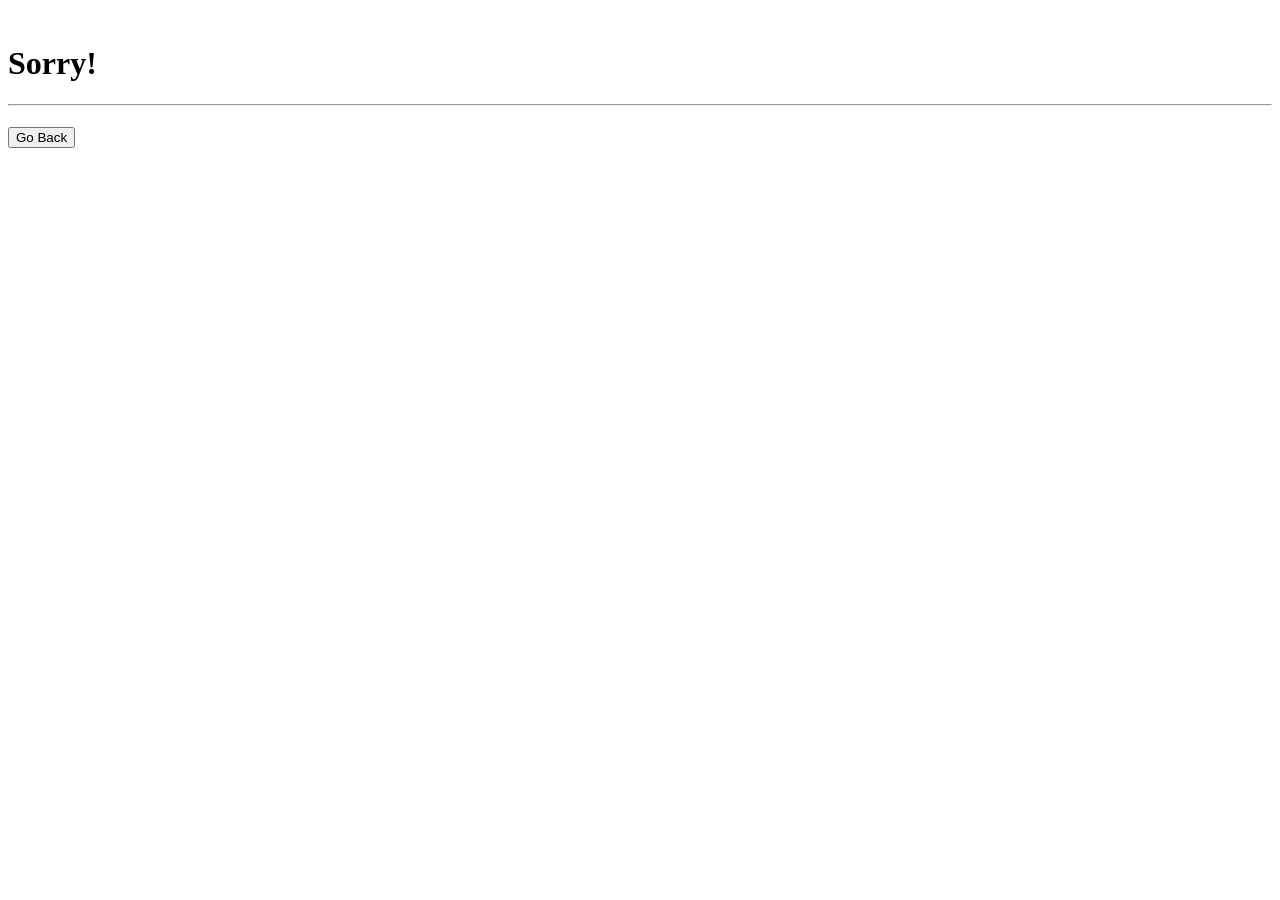
<file: src/main/resources/templates/exception/general.html>
<!DOCTYPE html>
<html lang="en" xmlns:th="http://www.thymeleaf.org"
      xmlns:layout="http://www.ultraq.net.nz/thymeleaf/layout"
      layout:decorate="~{layouts/master-layout}">
<head>
    <title>Library - General Exception</title>
</head>
<body>
    <div layout:fragment="content" style="padding-top:1em;" class="container">
        <h1>Sorry!</h1>
        <hr/>
        <main>
            <div th:if="${errorMap.errorMessage}">
                <h4 th:text="${errorMap.errorMessage}" style="color:red;"></h4>
            </div>
            <button onclick="history.back()">Go Back</button>
        </main>
        </div>
    </body>
</html>
</file>
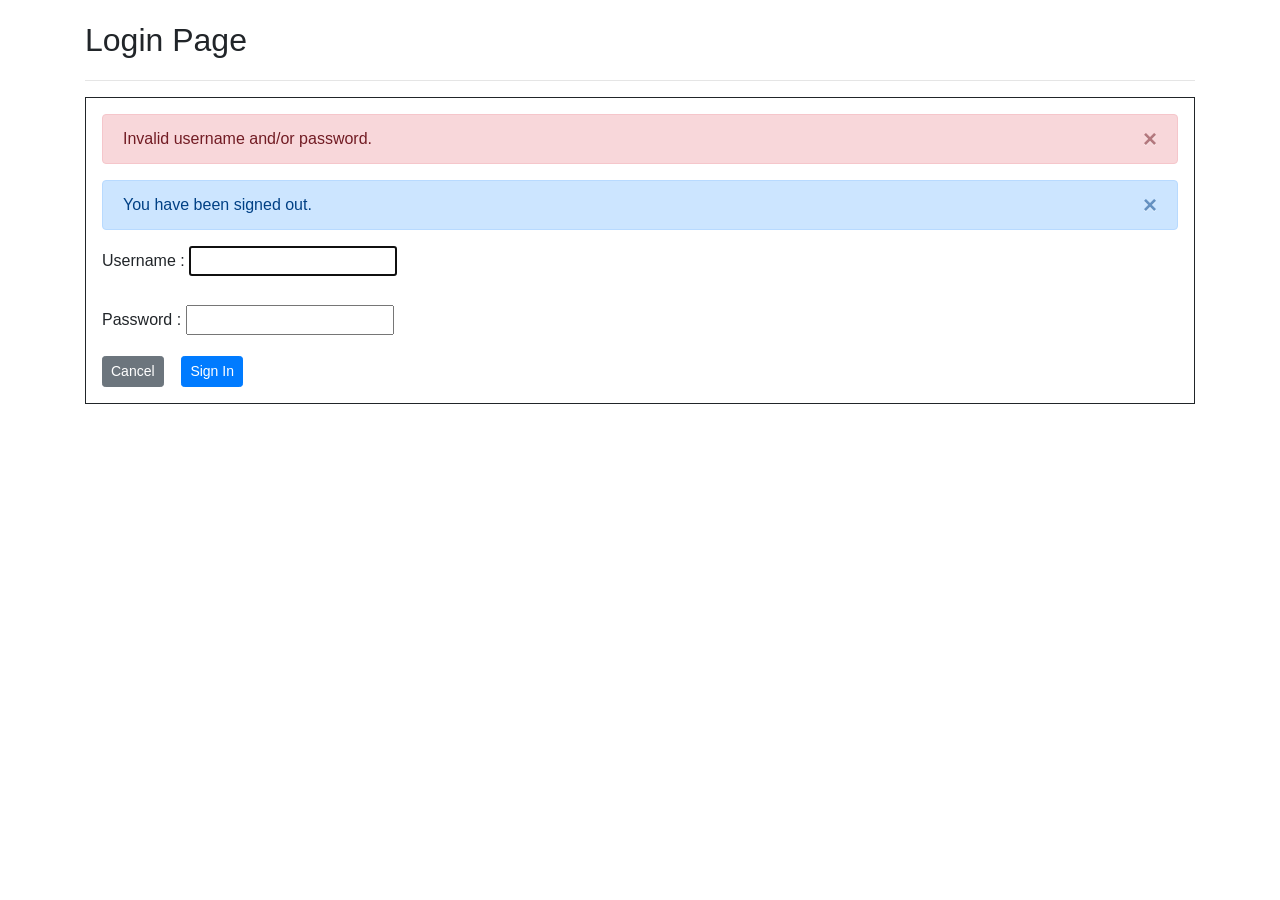
<file: src/main/resources/templates/public/login.html>
<!DOCTYPE html>
<html lang="en" xmlns:th="http://www.thymeleaf.org"
      xmlns:layout="http://www.ultraq.net.nz/thymeleaf/layout"
      layout:decorate="~{layouts/master-layout}">
<head>
    <title>Library - Services</title>
    <link rel="stylesheet" href="https://cdn.jsdelivr.net/npm/bootstrap@4.0.0/dist/css/bootstrap.min.css" integrity="sha384-Gn5384xqQ1aoWXA+058RXPxPg6fy4IWvTNh0E263XmFcJlSAwiGgFAW/dAiS6JXm" crossorigin="anonymous">
</head>
<body class="body">
<div layout:fragment="content" style="padding-top:1em;" class="container">
    <main>
        <span style="font-size: 2em;" class="primary-color">Login Page</span>
        <hr/>
        <div style="border: 1px solid;padding: 1em;">
            <section>
                <form name="formLogin" th:action="@{/library/public/login}" method="post">
                    <div th:if="${param.error}" class="alert alert-dismissible alert-danger">
                        <button type="button" class="close" data-dismiss="alert">&times;</button>
                        Invalid username and/or password.
                    </div>
                    <div th:if="${param.logout}" class="alert alert-dismissible alert-primary">
                        <button type="button" class="close" data-dismiss="alert">&times;</button>
                        You have been signed out.
                    </div>
                    <div >
                        <label for="username">Username :</label>
                        <input id="username" name="username" type="text" autofocus="autofocus"/>
                    </div>
                    <br>
                    <div >
                        <label for="password">Password :</label>
                        <input id="password" name="password" type="password"/>
                    </div>
                    <div style="margin-top: 1em;">
                        <a href="/library/public/home" class="btn btn-secondary btn-sm">Cancel</a>&nbsp;&nbsp;&nbsp;
                        <button id="btnSubmit" type="submit" class="btn btn-primary btn-sm">Sign In</button>
                    </div>
                </form>
            </section>
        </div>
    </main>
</div>
</body>
</html>
</file>
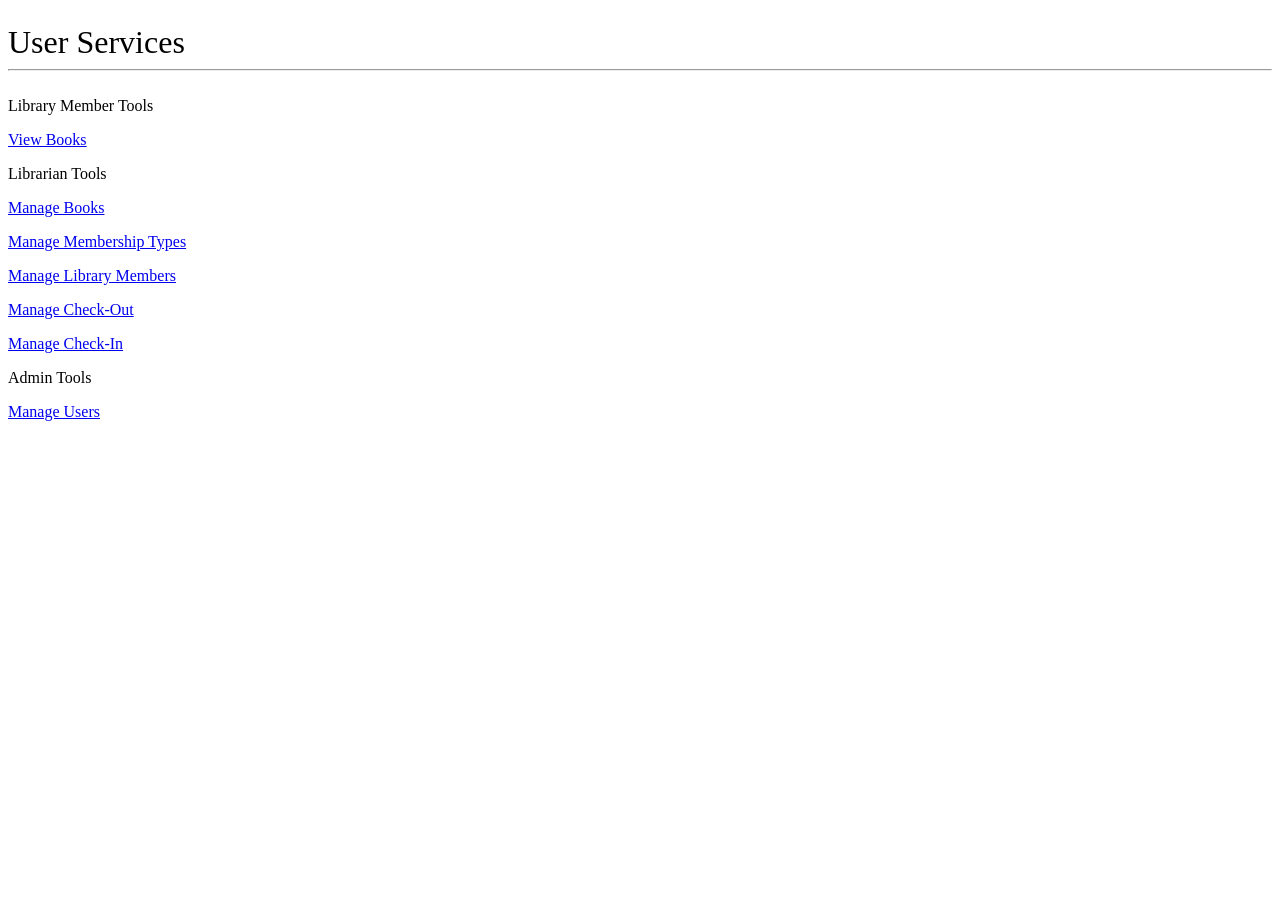
<file: src/main/resources/templates/secured/service.html>
<!DOCTYPE html>
<html lang="en" xmlns:th="http://www.thymeleaf.org"
      xmlns:layout="http://www.ultraq.net.nz/thymeleaf/layout"
      xmlns:sec="http://www.thymeleaf.org/thymeleaf-extras-springsecurity5"
      layout:decorate="~{layouts/master-layout}">
<head>
    <title>Library - Services</title>
</head>
<body>
<div layout:fragment="content" style="padding-top:1em;" class="container">
    <span style="font-size: 2em;" class="primary-color">User Services</span>
    <hr/>
    <div style="font-size: 1em">
<!--        <p>Select the service you want from the option(s) presented below.</p>-->
        <br/>
        <div class="row">
            <div sec:authorize="hasRole('ROLE_MEMBER')" class="col-md-4">
                <div style="font-size: 1em;">
                    <div class="card bg-dark mb-3" style="max-width: 20rem;">
                        <div class="card-header">Library Member Tools</div>
                        <div class="card-body">
                            <p class="card-text">
                                <a href="/library/secured/book/list">
                                    View Books
                                </a>
                            </p>
                        </div>
                    </div>
                </div>
            </div>

            <div sec:authorize="hasRole('ROLE_LIBRARIAN')" class="col-md-4">
                <div style="font-size: 1em;">
                    <div class="card bg-dark mb-3" style="max-width: 20rem;">
                        <div class="card-header">Librarian Tools</div>
                        <div class="card-body">
                            <p class="card-text">
                                <a href="/library/secured/book/list">
                                    Manage Books
                                </a>
                            </p>
                            <p class="card-text">
                                <a href="/library/secured/membertype/list">
                                    Manage Membership Types
                                </a>
                            </p>
                            <p class="card-text">
                                <a href="/library/secured/member/list">
                                    Manage Library Members
                                </a>
                            </p>
                            <p class="card-text">
                                <a href="/library/secured/checkout/list">
                                    Manage Check-Out
                                </a>
                            </p>
                            <p class="card-text">
                                <a href="/library/secured/checkin/list">
                                    Manage Check-In
                                </a>
                            </p>
                        </div>
                    </div>
                </div>
            </div>

            <div sec:authorize="hasRole('ROLE_ADMIN')" class="col-md-4">
                <div style="font-size: 1em;">
                    <div class="card bg-dark mb-3" style="max-width: 20rem;">
                        <div class="card-header">Admin Tools</div>
                        <div class="card-body">
                            <p class="card-text">
                                <a href="/library/secured/admin/usrmgmt/list">
                                    Manage Users
                                </a>
                            </p>
                        </div>
                        </a>
                    </div>
                </div>
            </div>
        </div>

    </div>
</div>

<th:block layout:fragment="footer"></th:block>

</body>
</html>
</file>
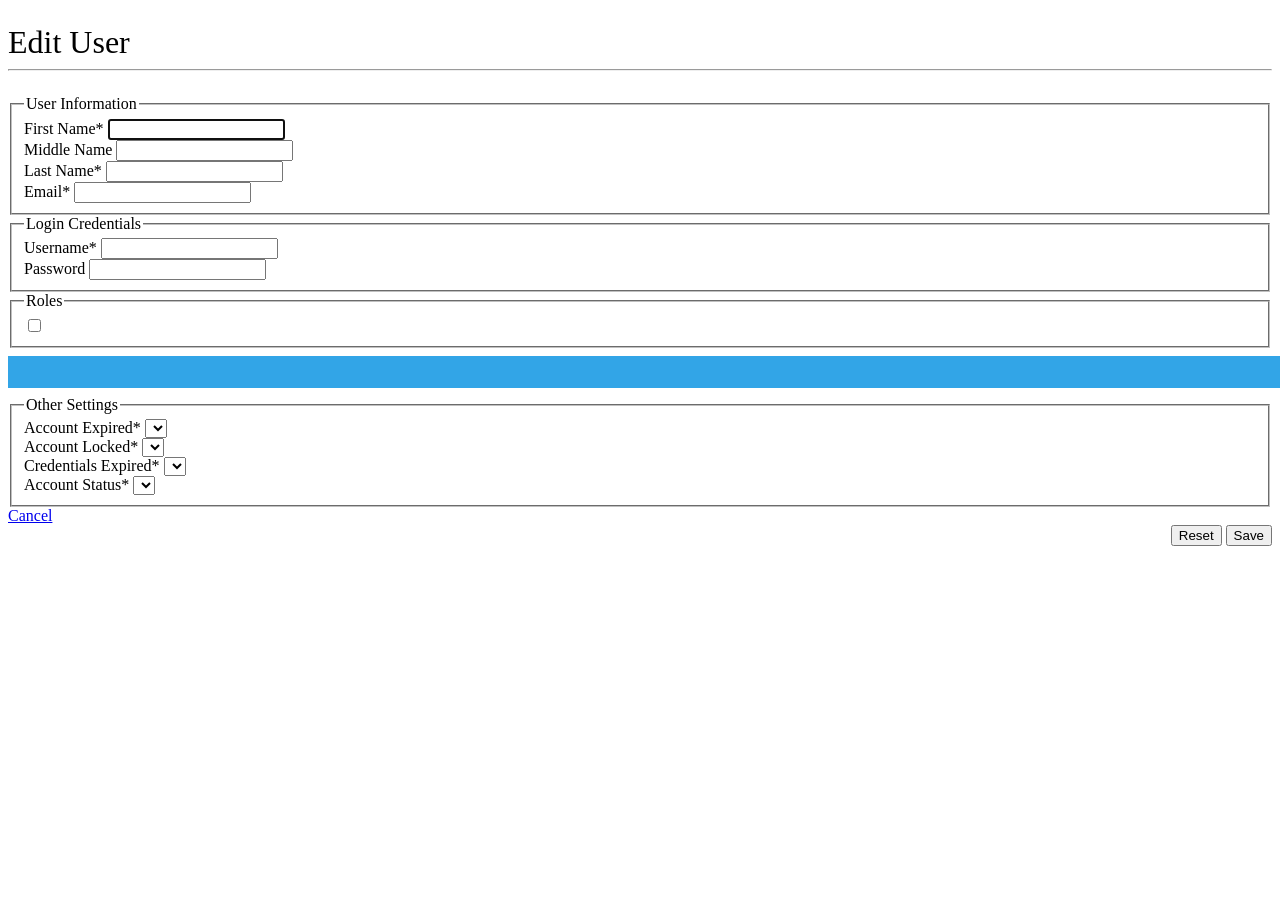
<file: src/main/resources/templates/secured/admin/usrmgmt/edituser.html>
<!DOCTYPE html>
<html lang="en" xmlns:th="http://www.thymeleaf.org"
      xmlns:layout="http://www.ultraq.net.nz/thymeleaf/layout"
      xmlns:sec="http://www.thymeleaf.org/thymeleaf-extras-springsecurity5"
      layout:decorate="~{layouts/master-layout}">
<head>
    <title>The eLibrary - a Spring Security Demo webapp - Users Management</title>
</head>
<body>
<div layout:fragment="content" style="padding-top:1em;" class="container">
    <span style="font-size: 2em;" class="primary-color">Edit User</span>
    <hr/>
    <div style="font-size: 1em; padding-top: 1em;">
        <!-- Add form here -->
        <form id="editUserForm" method="post" action="/library/secured/admin/usrmgmt/user/edit" th:object="${user}">
            <fieldset>
                <legend>User Information</legend>
                <input type="hidden" th:name="${_csrf.parameterName}" th:value="${_csrf.token}" />
                <input type="hidden" name="userId" th:value="${user.userId}">
                <div class="row">
                    <div class="col-md-5">
                        <div class="form-group">
                            <label for="firstName">First Name*</label>
                            <span th:if="${#fields.hasErrors('firstName')}" th:errors="*{firstName}"
                                  class="alert alert-danger"></span>
                            <input id="firstName" name="firstName" type="text" class="form-control"
                                   th:value="${user.firstName}" required autofocus>
                        </div>
                    </div>
                    <div class="col-md-2">
                        <div class="form-group">
                            <label for="middleName">Middle Name</label>
                            <span th:if="${#fields.hasErrors('middleName')}" th:errors="*{middleName}"
                                  class="alert alert-danger"></span>
                            <input id="middleName" name="middleName" type="text" class="form-control"
                                   th:value="${user.middleName}">
                        </div>
                    </div>
                    <div class="col-md-5">
                        <div class="form-group">
                            <label for="lastName">Last Name*</label>
                            <span th:if="${#fields.hasErrors('lastName')}" th:errors="*{lastName}"
                                  class="alert alert-danger"></span>
                            <input id="lastName" name="lastName" type="text" class="form-control"
                                   th:value="${user.lastName}" required>
                        </div>
                    </div>
                </div>
                <div class="row">
                    <div class="col-md-12">
                        <div class="form-group">
                            <label for="email">Email*</label>
                            <span th:if="${#fields.hasErrors('email')}" th:errors="*{email}"
                                  class="alert alert-danger"></span>
                            <input id="email" name="email" type="text" class="form-control"
                                   th:value="${user.email}" required>
                        </div>
                    </div>
                </div>
            </fieldset>
            <fieldset>
                <legend>Login Credentials</legend>
                <div class="row">
                    <div class="col-md-6">
                        <div class="form-group">
                            <label for="username">Username*</label>
                            <span th:if="${#fields.hasErrors('username')}" th:errors="*{username}"
                                  class="alert alert-danger"></span>
                            <input id="username" name="username" type="text" class="form-control"
                                   th:value="${user.username}" required>
                        </div>
                    </div>
                    <div class="col-md-6">
                        <div class="form-group">
                            <label for="password">Password</label>
                            <span th:if="${#fields.hasErrors('password')}" th:errors="*{password}"
                                  class="alert alert-danger"></span>
                            <input id="password" name="password" type="password" class="form-control"
                                   th:value="${user.password}" minlength="8" required>
                        </div>
                    </div>
                </div>
            </fieldset>
            <fieldset>
                <legend>Roles</legend>
                <label th:each="role : ${roles}" style="padding-right: 4em;">
                    <input style="margin-right: .5em;"
                           name="roles" type="checkbox"
                           th:value="${role.roleId}" th:text="${role.name}"
                           th:field="*{roles}">
                </label>
            </fieldset>
            <hr style="width: 100%; border: 1em solid #32a5e7;">
            <fieldset>
                <legend>Other Settings</legend>
                <div class="row">
                    <div class="col-md-6">
                        <div class="form-group">
                            <label for="accountNonExpired">Account Expired*</label>
                            <span th:if="${#fields.hasErrors('accountNonExpired')}" th:errors="*{accountNonExpired}"
                                  class="alert alert-danger"></span>
                            <select id="accountNonExpired" name="accountNonExpired" class="form-control"
                                    required>
                                <option th:value="true" th:text="No" th:selected="${user.accountNonExpired == true}"></option>
                                <option th:value="false" th:text="Yes" th:selected="${user.accountNonExpired == false}"></option>
                            </select>
                        </div>
                    </div>
                    <div class="col-md-6">
                        <div class="form-group">
                            <label for="accountNonLocked">Account Locked*</label>
                            <span th:if="${#fields.hasErrors('accountNonLocked')}" th:errors="*{accountNonLocked}"
                                  class="alert alert-danger"></span>
                            <select id="accountNonLocked" name="accountNonLocked" class="form-control"
                                    required>
                                <option th:value="true" th:text="No" th:selected="${user.accountNonLocked == true}"></option>
                                <option th:value="false" th:text="Yes" th:selected="${user.accountNonLocked == false}"></option>
                            </select>
                        </div>
                    </div>
                </div>
                <div class="row">
                    <div class="col-md-6">
                        <div class="form-group">
                            <label for="credentialsNonExpired">Credentials Expired*</label>
                            <span th:if="${#fields.hasErrors('credentialsNonExpired')}" th:errors="*{credentialsNonExpired}"
                                  class="alert alert-danger"></span>
                            <select id="credentialsNonExpired" name="credentialsNonExpired" class="form-control"
                                    required>
                                <option th:value="true" th:text="No" th:selected="${user.credentialsNonExpired == true}"></option>
                                <option th:value="false" th:text="Yes" th:selected="${user.credentialsNonExpired == false}"></option>
                            </select>
                        </div>
                    </div>
                    <div class="col-md-6">
                        <div class="form-group">
                            <label for="enabled">Account Status*</label>
                            <span th:if="${#fields.hasErrors('accountNonLocked')}" th:errors="*{enabled}"
                                  class="alert alert-danger"></span>
                            <select id="enabled" name="enabled" class="form-control"
                                    th:field="*{enabled}" required>
                                <option th:value="false" th:text="Disabled"></option> <!-- th:selected="${user.enabled == false}" -->
                                <option th:value="true" th:text="Enabled"></option>
                            </select>
                        </div>
                    </div>
                </div>
            </fieldset>
            <div class="row">
                <div class="col-md-6">
                    <a href="/library/secured/admin/usrmgmt/list" class="btn btn-warning btn-lg">Cancel</a>
                </div>
                <div class="col-md-6" style="text-align: right;">
                    <button type="reset" class="btn btn-primary btn-lg mx-2">Reset</button>
                    <button type="submit" class="btn btn-success btn-lg">
                        <i class="fa-solid fa-floppy-disk"></i> Save
                    </button>
                </div>
            </div>
        </form>
    </div>
</div>

<th:block layout:fragment="footer"></th:block>

</body>
</html>
</file>
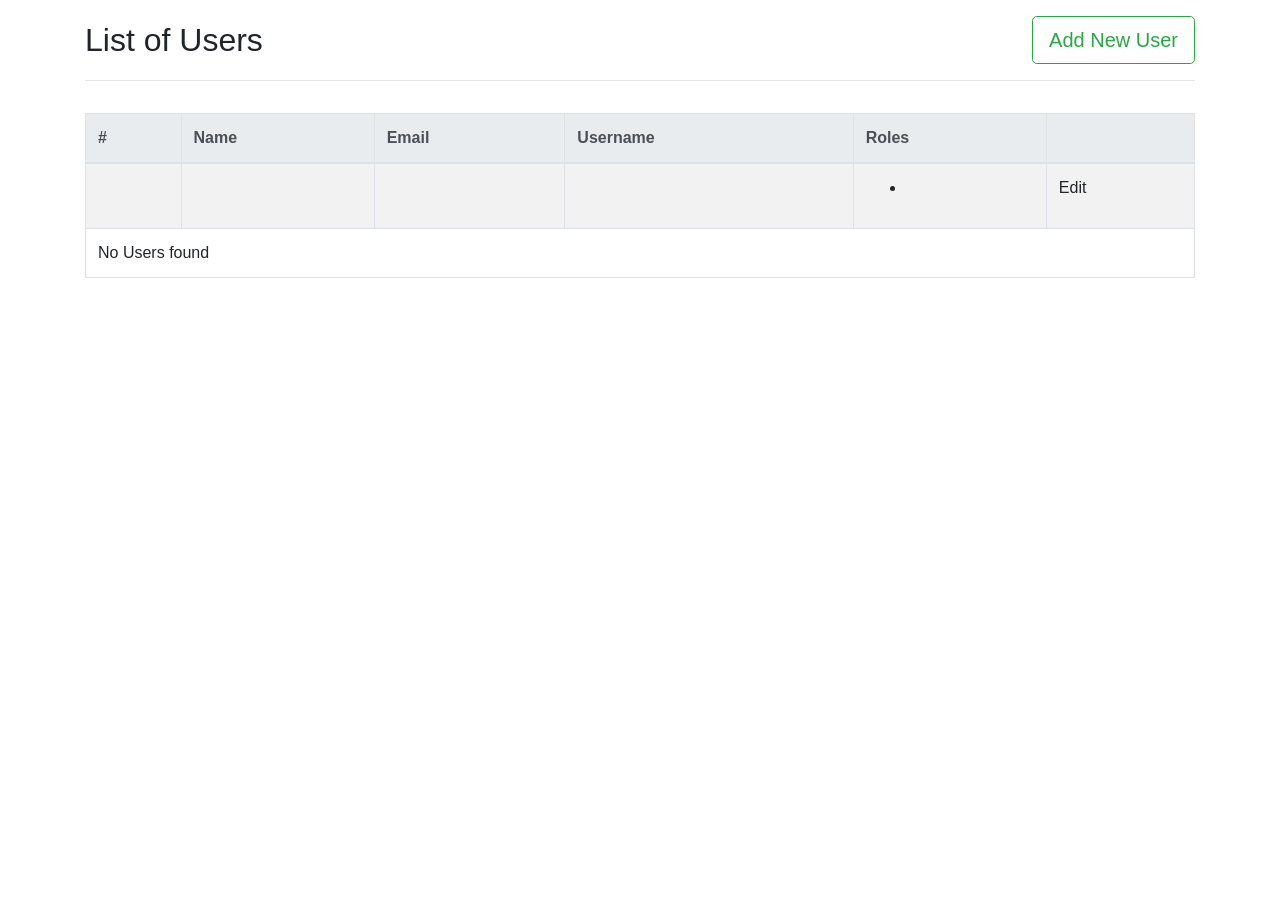
<file: src/main/resources/templates/secured/admin/usrmgmt/list.html>
<!DOCTYPE html>
<html lang="en" xmlns:th="http://www.thymeleaf.org"
      xmlns:layout="http://www.ultraq.net.nz/thymeleaf/layout"
      xmlns:sec="http://www.thymeleaf.org/thymeleaf-extras-springsecurity5"
      layout:decorate="~{layouts/master-layout}">
<head>
    <title>Library - User</title>
    <link rel="stylesheet" href="https://cdn.jsdelivr.net/npm/bootstrap@4.0.0/dist/css/bootstrap.min.css" integrity="sha384-Gn5384xqQ1aoWXA+058RXPxPg6fy4IWvTNh0E263XmFcJlSAwiGgFAW/dAiS6JXm" crossorigin="anonymous">
</head>
<body  class="body">
<div layout:fragment="content" style="padding-top:1em;" class="container">
    <span style="font-size: 2em;" class="primary-color">List of Users</span>
    <span style="float:right;">
        <a class="btn btn-outline-success btn-lg" href="/library/secured/admin/usrmgmt/user/new">
            <i class="fa-solid"></i> Add New User
        </a>
        </span>
    <hr>
    <div style="font-size: 1em; padding-top: 1em;">
        <table class="table table-bordered table-striped table-hover">
            <thead class="thead-light">
            <tr>
                <th scope="col">#</th>
                <th scope="col">Name</th>
                <!--                    <th scope="col">Middle Name</th>-->
                <!--                    <th scope="col">Last Name</th>-->
                <th scope="col">Email</th>
                <th scope="col">Username</th>
                <!--                    <th scope="col">Not Expired</th>-->
                <!--                    <th scope="col">Not Locked</th>-->
                <!--                    <th scope="col">Enabled</th>-->
                <th scope="col">Roles</th>
                <th scope="col">&nbsp;</th>
            </tr>
            </thead>
            <tbody>
            <tr th:each="user,counter : ${users}">
                <!--th:onclick="@{document.location='/elibrary/book/edit/{bookId}'(bookId=${book.bookId})}" -->
                <th scope="row" th:text="${counter.count}+${'.'}"></th>
                <td th:text="${user.fullName}"></td>
                <!--                    <td th:text="${user.middleName}"></td>-->
                <!--                    <td th:text="${user.lastName}"></td>-->
                <td th:text="${user.email}"></td>
                <td th:text="${user.username}"></td>
                <!--                    <td th:text="${user.accountNonExpired}"></td>-->
                <!--                    <td th:text="${user.accountNonLocked}"></td>-->
                <!--                    <td th:text="${user.enabled}"></td>-->
                <td>
                    <ul>
                        <li th:each="role : ${user.roles}" th:text="${role.name}"></li>
                    </ul>
                </td>
                <td>
                    <a th:href="@{'/library/secured/admin/usrmgmt/user/edit/{userId}'(userId=${user.userId})}">
                        <i class="fa-regular fa-pen-to-square"></i> Edit
                    </a>
                </td>
                <!--                    <td>-->
                <!--                        <a th:href="@{'/elibrary/user/delete/{userId}'(bookId=${book.bookId})}">Delete</a>-->
                <!--                        <a data-toggle="modal" data-target="#confirmDeleteBookModal" th:href="@{'/elibrary/book/delete/' + ${book.bookId}}">Delete</a>-->
                <!--                        <button type="button" class="btn btn-primary" data-toggle="modal" data-target="#exampleModalCenter">-->
                <!--                            Launch demo modal-->
                <!--                        </button>-->
                <!--                    </td>-->
            </tr>
            <tr th:if="${users.size() < 1}">
                <td colspan="6" th:align="center">No Users found</td>
            </tr>
            </tbody>
        </table>
    </div>

</div>

<th:block layout:fragment="footer"></th:block>

</body>
</html>
</file>
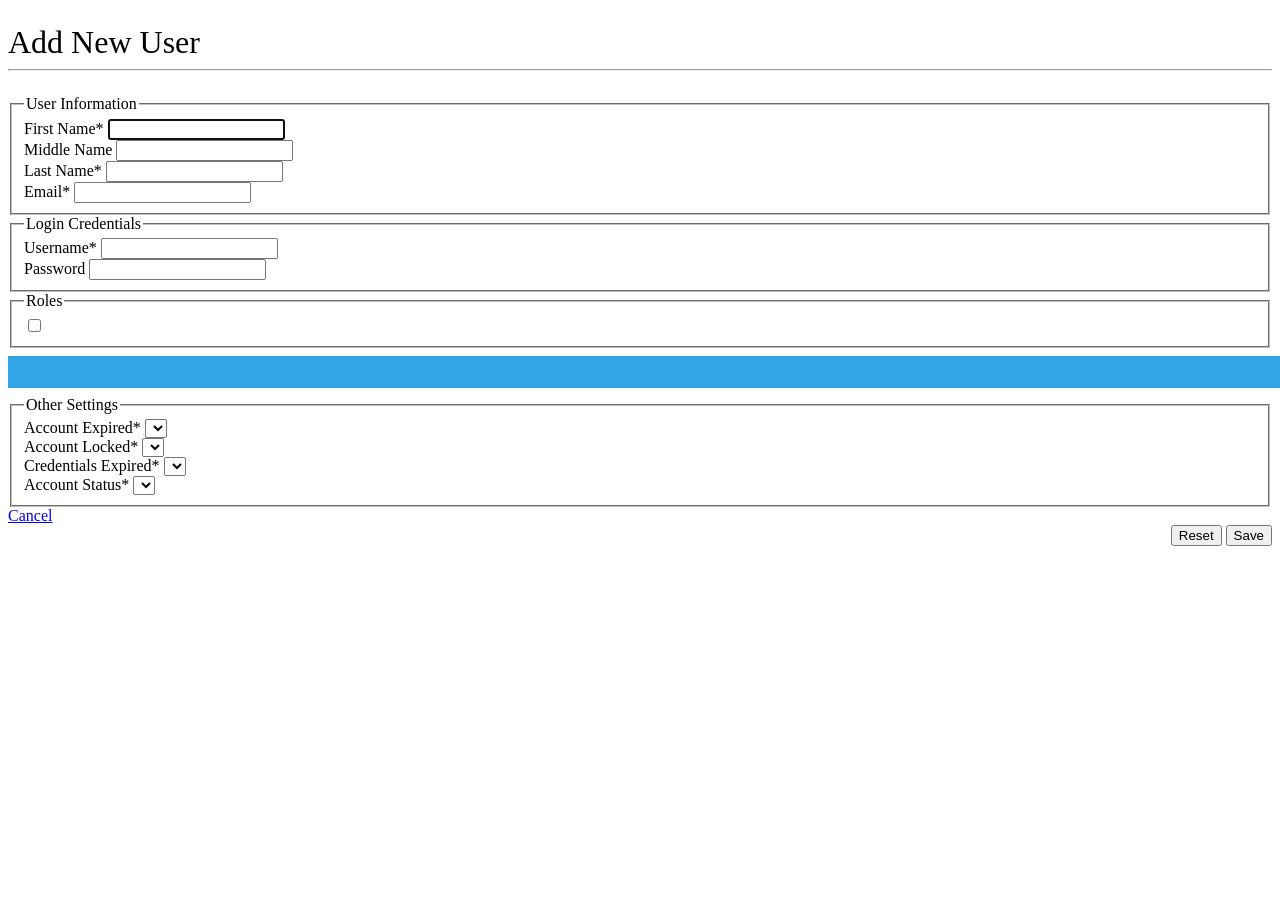
<file: src/main/resources/templates/secured/admin/usrmgmt/newuser.html>
<!DOCTYPE html>
<html lang="en" xmlns:th="http://www.thymeleaf.org"
      xmlns:layout="http://www.ultraq.net.nz/thymeleaf/layout"
      xmlns:sec="http://www.thymeleaf.org/thymeleaf-extras-springsecurity5"
      layout:decorate="~{layouts/master-layout}">
<head>
    <title>The eLibrary - Users Management</title>
</head>
<body>
<div layout:fragment="content" style="padding-top:1em;" class="container">
    <span style="font-size: 2em;" class="primary-color">Add New User</span>
    <hr/>
    <div style="font-size: 1em; padding-top: 1em;">
        <!-- Add form here -->
        <form id="newUserForm" method="post" action="/library/secured/admin/usrmgmt/user/new" th:object="${user}">
            <fieldset>
                <legend>User Information</legend>
                <input type="hidden" th:name="${_csrf.parameterName}" th:value="${_csrf.token}" />
                <input type="hidden" name="userId" th:value="${user.userId}">
                <div class="row">
                    <div class="col-md-5">
                        <div class="form-group">
                            <label for="firstName">First Name*</label>
                            <span th:if="${#fields.hasErrors('firstName')}" th:errors="*{firstName}"
                                  class="alert alert-danger"></span>
                            <input id="firstName" name="firstName" type="text" class="form-control"
                                   th:value="${user.firstName}" required autofocus>
                        </div>
                    </div>
                    <div class="col-md-2">
                        <div class="form-group">
                            <label for="middleName">Middle Name</label>
                            <span th:if="${#fields.hasErrors('middleName')}" th:errors="*{middleName}"
                                  class="alert alert-danger"></span>
                            <input id="middleName" name="middleName" type="text" class="form-control"
                                   th:value="${user.middleName}">
                        </div>
                    </div>
                    <div class="col-md-5">
                        <div class="form-group">
                            <label for="lastName">Last Name*</label>
                            <span th:if="${#fields.hasErrors('lastName')}" th:errors="*{lastName}"
                                  class="alert alert-danger"></span>
                            <input id="lastName" name="lastName" type="text" class="form-control"
                                   th:value="${user.lastName}" required>
                        </div>
                    </div>
                </div>
                <div class="row">
                    <div class="col-md-12">
                        <div class="form-group">
                            <label for="email">Email*</label>
                            <span th:if="${#fields.hasErrors('email')}" th:errors="*{email}"
                                  class="alert alert-danger"></span>
                            <input id="email" name="email" type="text" class="form-control"
                                   th:value="${user.email}" required>
                        </div>
                    </div>
                </div>
            </fieldset>
            <fieldset>
                <legend>Login Credentials</legend>
                <div class="row">
                    <div class="col-md-6">
                        <div class="form-group">
                            <label for="username">Username*</label>
                            <span th:if="${#fields.hasErrors('username')}" th:errors="*{username}"
                                  class="alert alert-danger"></span>
                            <input id="username" name="username" type="text" class="form-control"
                                   th:value="${user.username}" required>
                        </div>
                    </div>
                    <div class="col-md-6">
                        <div class="form-group">
                            <label for="password">Password</label>
                            <span th:if="${#fields.hasErrors('password')}" th:errors="*{password}"
                                  class="alert alert-danger"></span>
                            <input id="password" name="password" type="password" class="form-control"
                                   th:value="${user.password}" minlength="8" required>
                        </div>
                    </div>
                </div>
            </fieldset>
            <fieldset>
                <legend>Roles</legend>
                <label th:each="role : ${roles}" style="padding-right: 4em;">
                    <input style="margin-right: .5em;"
                           name="roles" type="checkbox"
                           th:value="${role.roleId}" th:text="${role.name}"
                           th:field="*{roles}">
                </label>
            </fieldset>
            <hr style="width: 100%; border: 1em solid #32a5e7;">
            <fieldset>
                <legend>Other Settings</legend>
                <div class="row">
                    <div class="col-md-6">
                        <div class="form-group">
                            <label for="accountNonExpired">Account Expired*</label>
                            <span th:if="${#fields.hasErrors('accountNonExpired')}" th:errors="*{accountNonExpired}"
                                  class="alert alert-danger"></span>
                            <select id="accountNonExpired" name="accountNonExpired" class="form-control"
                                    th:value="${user.accountNonExpired}" required>
                                <option th:value="true" th:text="No"></option>
                                <option th:value="false" th:text="Yes"></option>
                            </select>
                        </div>
                    </div>
                    <div class="col-md-6">
                        <div class="form-group">
                            <label for="accountNonLocked">Account Locked*</label>
                            <span th:if="${#fields.hasErrors('accountNonLocked')}" th:errors="*{accountNonLocked}"
                                  class="alert alert-danger"></span>
                            <select id="accountNonLocked" name="accountNonLocked" class="form-control"
                                    th:value="${user.accountNonLocked}" required>
                                <option th:value="true" th:text="No"></option>
                                <option th:value="false" th:text="Yes"></option>
                            </select>
                        </div>
                    </div>
                </div>
                <div class="row">
                    <div class="col-md-6">
                        <div class="form-group">
                            <label for="credentialsNonExpired">Credentials Expired*</label>
                            <span th:if="${#fields.hasErrors('credentialsNonExpired')}" th:errors="*{credentialsNonExpired}"
                                  class="alert alert-danger"></span>
                            <select id="credentialsNonExpired" name="credentialsNonExpired" class="form-control"
                                    th:value="${user.credentialsNonExpired}" required>
                                <option th:value="true" th:text="No"></option>
                                <option th:value="false" th:text="Yes"></option>
                            </select>
                        </div>
                    </div>
                    <div class="col-md-6">
                        <div class="form-group">
                            <label for="enabled">Account Status*</label>
                            <span th:if="${#fields.hasErrors('accountNonLocked')}" th:errors="*{enabled}"
                                  class="alert alert-danger"></span>
                            <select id="enabled" name="enabled" class="form-control"
                                    th:field="*{enabled}" required>
                                <option th:value="true" th:text="Enabled"></option>
                                <option th:value="false" th:text="Disabled"></option>
                            </select>
                        </div>
                    </div>
                </div>
            </fieldset>
            <div class="row">
                <div class="col-md-6">
                    <a href="/library/secured/admin/usrmgmt/list" class="btn btn-warning btn-lg">Cancel</a>
                </div>
                <div class="col-md-6" style="text-align: right;">
                    <button type="reset" class="btn btn-primary btn-lg mx-2">Reset</button>
                    <button type="submit" class="btn btn-success btn-lg">
                        <i class="fa-solid fa-floppy-disk"></i> Save
                    </button>
                </div>
            </div>
        </form>
    </div>
</div>

<th:block layout:fragment="footer"></th:block>

</body>
</html>
</file>
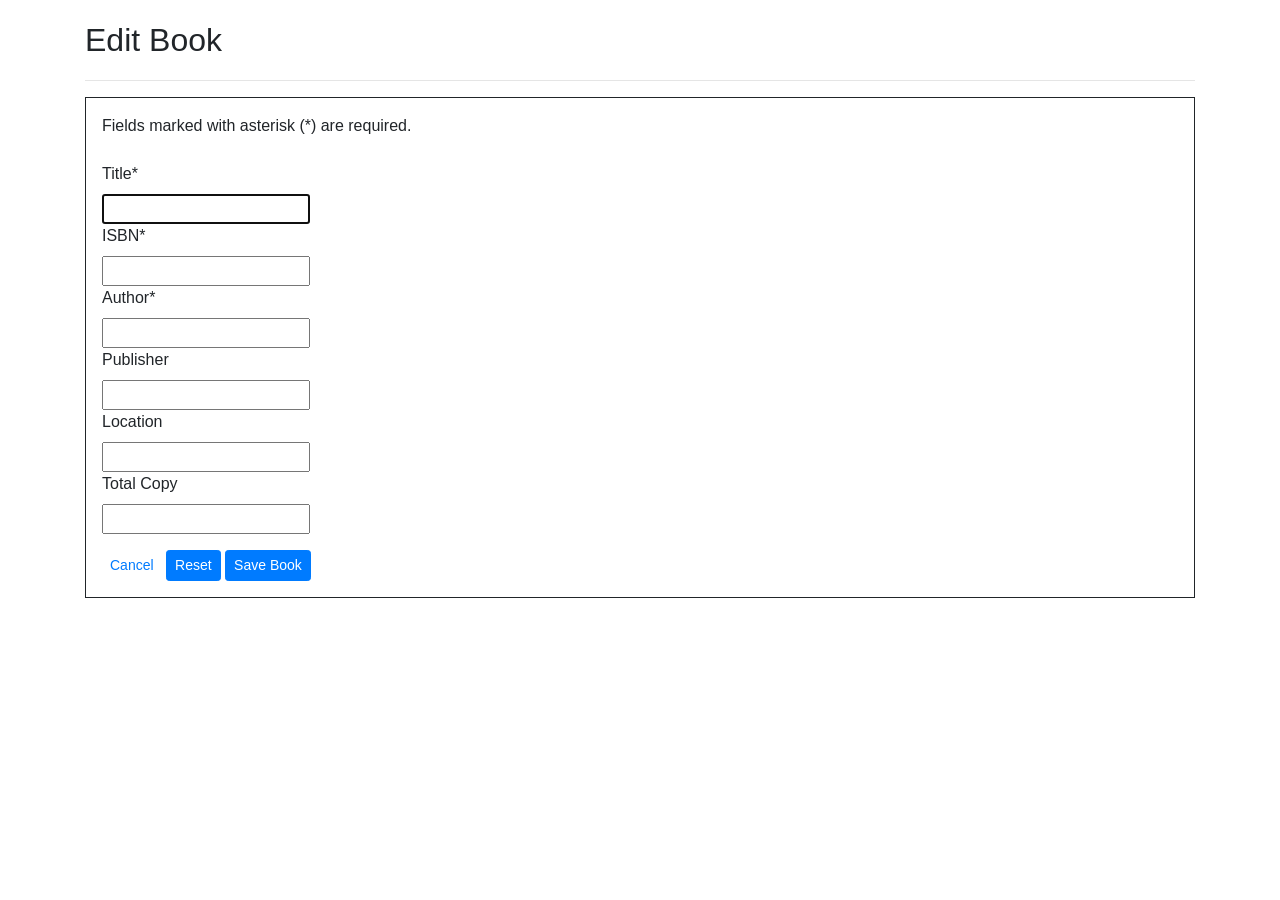
<file: src/main/resources/templates/secured/librarian/book/edit.html>
<!DOCTYPE html>
<html lang="en" xmlns:th="http://www.thymeleaf.org"
      xmlns:layout="http://www.ultraq.net.nz/thymeleaf/layout"
      xmlns:sec="http://www.thymeleaf.org/thymeleaf-extras-springsecurity5"
      layout:decorate="~{layouts/master-layout}">
<head>
  <title>Library - Books</title>
  <link rel="stylesheet" href="https://cdn.jsdelivr.net/npm/bootstrap@4.0.0/dist/css/bootstrap.min.css" integrity="sha384-Gn5384xqQ1aoWXA+058RXPxPg6fy4IWvTNh0E263XmFcJlSAwiGgFAW/dAiS6JXm" crossorigin="anonymous">

</head>
<body>
<div layout:fragment="content" style="padding-top:1em;" class="container">
  <main>
    <span style="font-size: 2em;" class="primary-color">Edit Book</span>
    <hr/>
    <div style="border: 1px solid;padding: 1em;">
      <div>
        Fields marked with asterisk (*) are required.
      </div>
      <br>
      <form method="post" action="/library/secured/book/update" th:object="${book}">
        <fieldset>
          <input type="hidden" th:name="${_csrf.parameterName}" th:value="${_csrf.token}" />
          <input name="bookId" type="hidden" th:value="${book.bookId}">
          <div>
            <label>Title*</label>
          </div>
          <div>
            <span th:if="${#fields.hasErrors('title')}" th:errors="*{title}" style="color:red;"></span>
            <input name="title" type="text" th:value="${book.title}" autofocus>
          </div>
          <div>
            <label>ISBN*</label>
          </div>
          <div>
            <span th:if="${#fields.hasErrors('isbn')}" th:errors="*{isbn}" style="color:red;"></span>
            <input name="isbn" type="text" th:value="${book.isbn}" autofocus>
          </div>
          <div>
            <label>Author*</label>
          </div>
          <div>
            <span th:if="${#fields.hasErrors('author')}" th:errors="*{author}" style="color:red;"></span>
            <input name="author" type="text" th:value="${book.author}" autofocus>
          </div>
          <div>
            <label>Publisher</label>
          </div>
          <div>
            <span th:if="${#fields.hasErrors('publisher')}" th:errors="*{publisher}" style="color:red;"></span>
            <input name="publisher" type="text" th:value="${book.publisher}" autofocus>
          </div>
          <div>
            <label>Location</label>
          </div>
          <div>
            <span th:if="${#fields.hasErrors('location')}" th:errors="*{location}" style="color:red;"></span>
            <input name="location" type="text" th:value="${book.location}" autofocus>
          </div>
          <div>
            <label>Total Copy</label>
          </div>
          <div>
            <span th:if="${#fields.hasErrors('totalCopy')}" th:errors="*{totalCopy}" style="color:red;"></span>
            <input name="totalCopy" type="number" th:value="${book.totalCopy}" autofocus>
          </div>
        </fieldset>
        <div style="margin-top: 1em;">
          <a class="std-lnk-btn btn-sm" href="/library/secured/book/list">Cancel</a>
          <input class="btn btn-primary btn-sm" type="reset" value="Reset">
          <input class="btn btn-primary btn-sm" type="submit" value="Save Book">
        </div>
      </form>
    </div>
  </main>
</div>
</body>
</html>
</file>
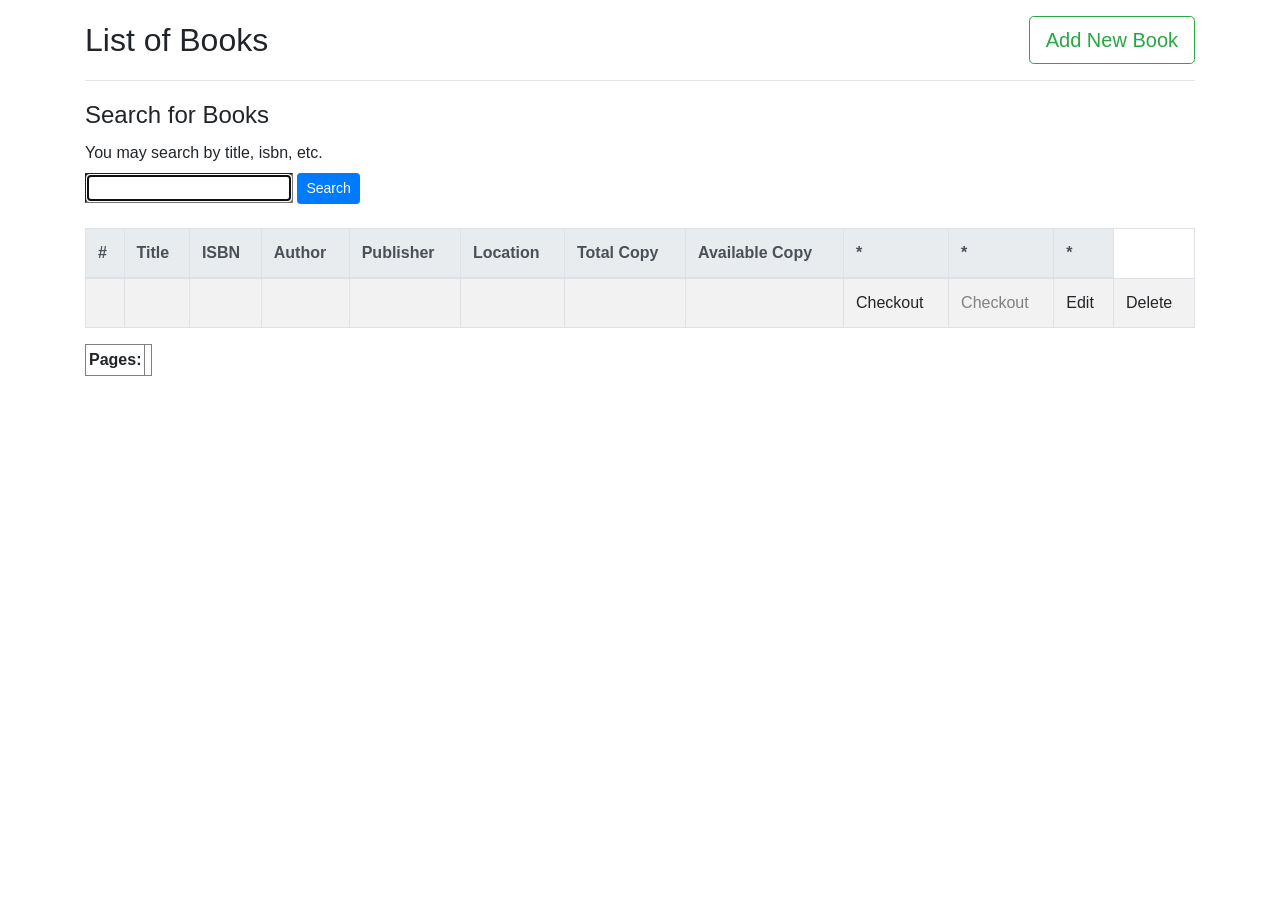
<file: src/main/resources/templates/secured/librarian/book/list.html>
<!DOCTYPE html>
<html lang="en" xmlns:th="http://www.thymeleaf.org"
      xmlns:layout="http://www.ultraq.net.nz/thymeleaf/layout"
      xmlns:sec="http://www.thymeleaf.org/thymeleaf-extras-springsecurity5"
      layout:decorate="~{layouts/master-layout}">
<head>
  <title>Library - Books</title>
  <link rel="stylesheet" href="https://cdn.jsdelivr.net/npm/bootstrap@4.0.0/dist/css/bootstrap.min.css" integrity="sha384-Gn5384xqQ1aoWXA+058RXPxPg6fy4IWvTNh0E263XmFcJlSAwiGgFAW/dAiS6JXm" crossorigin="anonymous">

</head>
<body  class="body">
<div layout:fragment="content" style="padding-top:1em;" class="container ">
  <main>
    <span style="font-size: 2em;" class="primary-color">List of Books</span>
    <span sec:authorize="hasAnyRole('ROLE_ADMIN', 'ROLE_LIBRARIAN')" style="float:right;">
      <a class="btn btn-outline-success btn-lg" href="/library/secured/book/new">
        <i class="fa-solid"></i> Add New Book
      </a>
    </span>
    <hr/>
    <section>
      <form action="/library/secured/book/search" method="get">
        <fieldset>
          <legend>Search for Books</legend>
          <label>
            You may search by title, isbn, etc.
          </label>
          <div>
            <input type="search" name="searchString" id="searchString" th:value="${searchString}" autofocus>
            <button type="submit" class="btn btn-primary btn-sm">Search</button>
          </div>
        </fieldset>
      </form>
    </section>
    <br>
    <section>
      <table class="table table-bordered table-striped table-hover">
        <thead class="thead-light">
        <tr>
          <th>#</th>
          <th>Title</th>
          <th>ISBN</th>
          <th>Author</th>
          <th>Publisher</th>
          <th>Location</th>
          <th>Total Copy</th>
          <th>Available Copy</th>
          <th sec:authorize="hasAnyRole('ROLE_ADMIN', 'ROLE_LIBRARIAN')">*</th>
          <th sec:authorize="hasAnyRole('ROLE_ADMIN', 'ROLE_LIBRARIAN')">*</th>
          <th sec:authorize="hasAnyRole('ROLE_ADMIN', 'ROLE_LIBRARIAN')">*</th>
        </tr>
        </thead>
        <tbody>
        <tr th:each="book, counter : ${books}">
          <th th:text="${counter.count}+${'.'}"></th>
          <td th:text="${book.title}"></td>
          <td th:text="${book.isbn}"></td>
          <td th:text="${book.author}"></td>
          <td th:text="${book.publisher}"></td>
          <td th:text="${book.location}"></td>
          <td th:text="${book.totalCopy}"></td>
          <td th:text="${book.availableCopy}"></td>
          <td sec:authorize="hasAnyRole('ROLE_ADMIN', 'ROLE_LIBRARIAN')" th:if="${book.availableCopy} > 0">
            <a th:href="@{'/library/secured/checkout/new/book/{bookId}'(bookId=${book.bookId})}">Checkout</a>
          </td>
          <td sec:authorize="hasAnyRole('ROLE_ADMIN', 'ROLE_LIBRARIAN')" th:unless="${book.availableCopy} > 0">
            <span style="color: grey;">Checkout</span>
          </td>
          <td sec:authorize="hasAnyRole('ROLE_ADMIN', 'ROLE_LIBRARIAN')"><a th:href="@{'/library/secured/book/edit/{bookId}'(bookId=${book.bookId})}">Edit</a></td>
          <td sec:authorize="hasAnyRole('ROLE_ADMIN', 'ROLE_LIBRARIAN')"><a th:href="@{'/library/secured/book/delete/{bookId}'(bookId=${book.bookId})}">Delete</a></td>
        </tr>
        </tbody>
      </table>
    </section>

    <section th:if="${books.totalPages>0}" style="margin-top: 1em;">
      <!-- Pagination -->
      <table border="1" cellspacing="2" cellpadding="3">
        <tbody>
        <tr>
          <th scope="row">Pages:</th>
          <td th:each="pageCount : ${#numbers.sequence(1, books.totalPages)}">
            <a class="page-item" th:if="${currentPageNo == pageCount - 1}" th:href="@{/library/secured/book/list(pageNo=${pageCount - 1})}"
               th:text="${pageCount}" style="padding: 100%; background-color:lightcoral"></a>
            <a class="page-item" th:if="${currentPageNo != pageCount - 1}" th:href="@{/library/secured/book/list(pageNo=${pageCount - 1})}"
               th:text="${pageCount}"></a>
          </td>
        </tr>
        </tbody>
      </table>
    </section>
  </main>
</div>
</body>
</html>
</file>
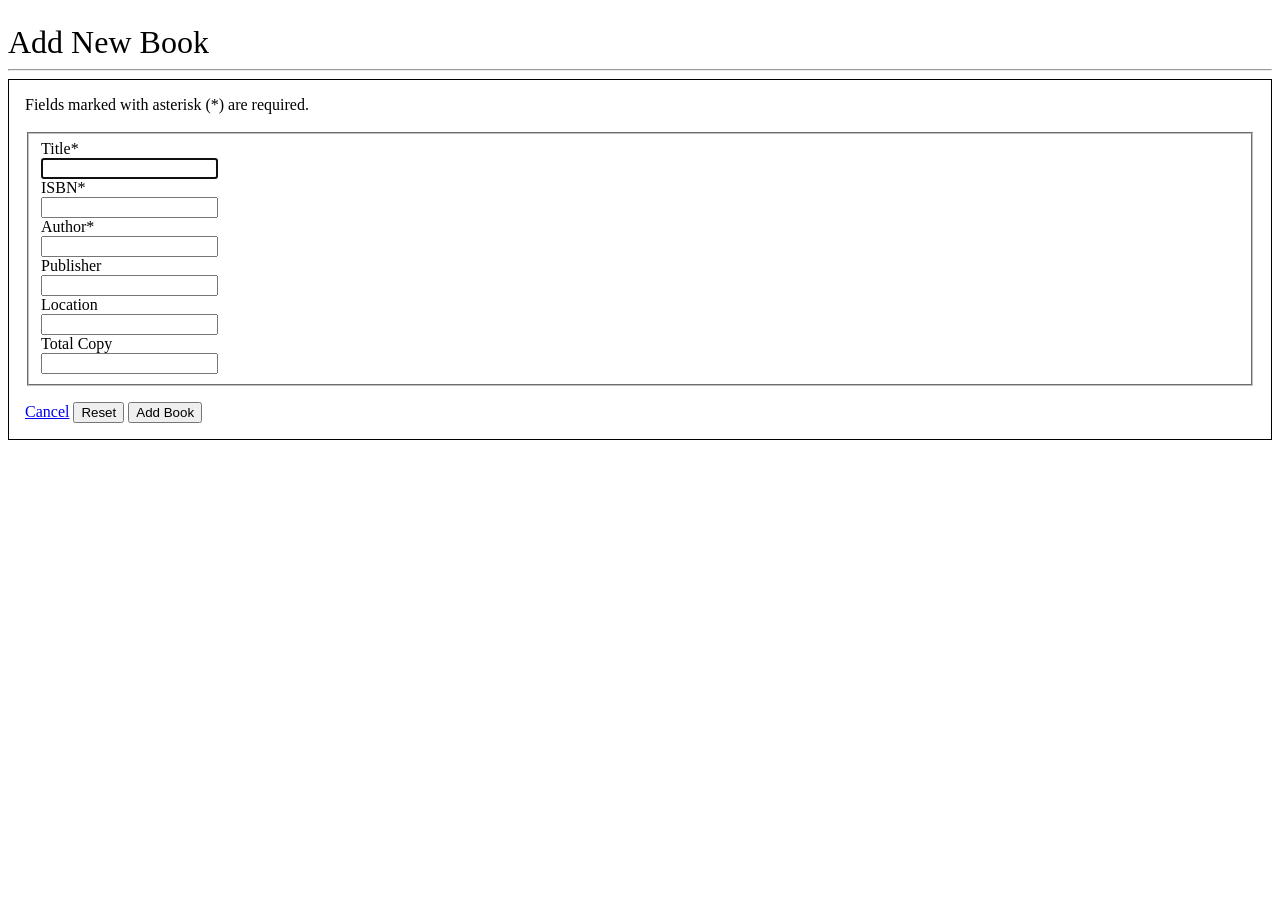
<file: src/main/resources/templates/secured/librarian/book/new.html>
<!DOCTYPE html>
<html lang="en" xmlns:th="http://www.thymeleaf.org"
      xmlns:layout="http://www.ultraq.net.nz/thymeleaf/layout"
      xmlns:sec="http://www.thymeleaf.org/thymeleaf-extras-springsecurity5"
      layout:decorate="~{layouts/master-layout}">
<head>
  <title>Library - Books</title>
</head>
<body>
<div layout:fragment="content" style="padding-top:1em;" class="container">

  <main>
    <span style="font-size: 2em;" class="primary-color">Add New Book</span>
    <hr/>
    <div style="border: 1px solid;padding: 1em;">
      <div>
        Fields marked with asterisk (*) are required.
      </div>
      <br>
      <form method="post" action="/library/secured/book/new" th:object="${book}">
        <fieldset>
          <input type="hidden" th:name="${_csrf.parameterName}" th:value="${_csrf.token}" />
          <div>
            <label>Title*</label>
          </div>
          <div>
            <span th:if="${#fields.hasErrors('title')}" th:errors="*{title}" style="color:red;"></span>
            <input name="title" type="text" th:value="${book.title}" autofocus>
          </div>
          <div>
            <label>ISBN*</label>
          </div>
          <div>
            <span th:if="${#fields.hasErrors('isbn')}" th:errors="*{isbn}" style="color:red;"></span>
            <input name="isbn" type="text" th:value="${book.isbn}" autofocus>
          </div>
          <div>
            <label>Author*</label>
          </div>
          <div>
            <span th:if="${#fields.hasErrors('author')}" th:errors="*{author}" style="color:red;"></span>
            <input name="author" type="text" th:value="${book.author}" autofocus>
          </div>
          <div>
            <label>Publisher</label>
          </div>
          <div>
            <span th:if="${#fields.hasErrors('publisher')}" th:errors="*{publisher}" style="color:red;"></span>
            <input name="publisher" type="text" th:value="${book.publisher}" autofocus>
          </div>
          <div>
            <label>Location</label>
          </div>
          <div>
            <span th:if="${#fields.hasErrors('location')}" th:errors="*{location}" style="color:red;"></span>
            <input name="location" type="text" th:value="${book.location}" autofocus>
          </div>
          <div>
            <label>Total Copy</label>
          </div>
          <div>
            <span th:if="${#fields.hasErrors('totalCopy')}" th:errors="*{totalCopy}" style="color:red;"></span>
            <input name="totalCopy" type="number" th:value="${book.totalCopy}" autofocus>
          </div>
        </fieldset>
        <div style="margin-top: 1em;">
          <a class="std-lnk-btn" href="/library/secured/book/list">Cancel</a>
          <input class="btn btn-primary" type="reset" value="Reset">
          <input class="btn btn-primary" type="submit" value="Add Book">
        </div>
      </form>
    </div>
  </main>
</div>
</body>
</html>
</file>
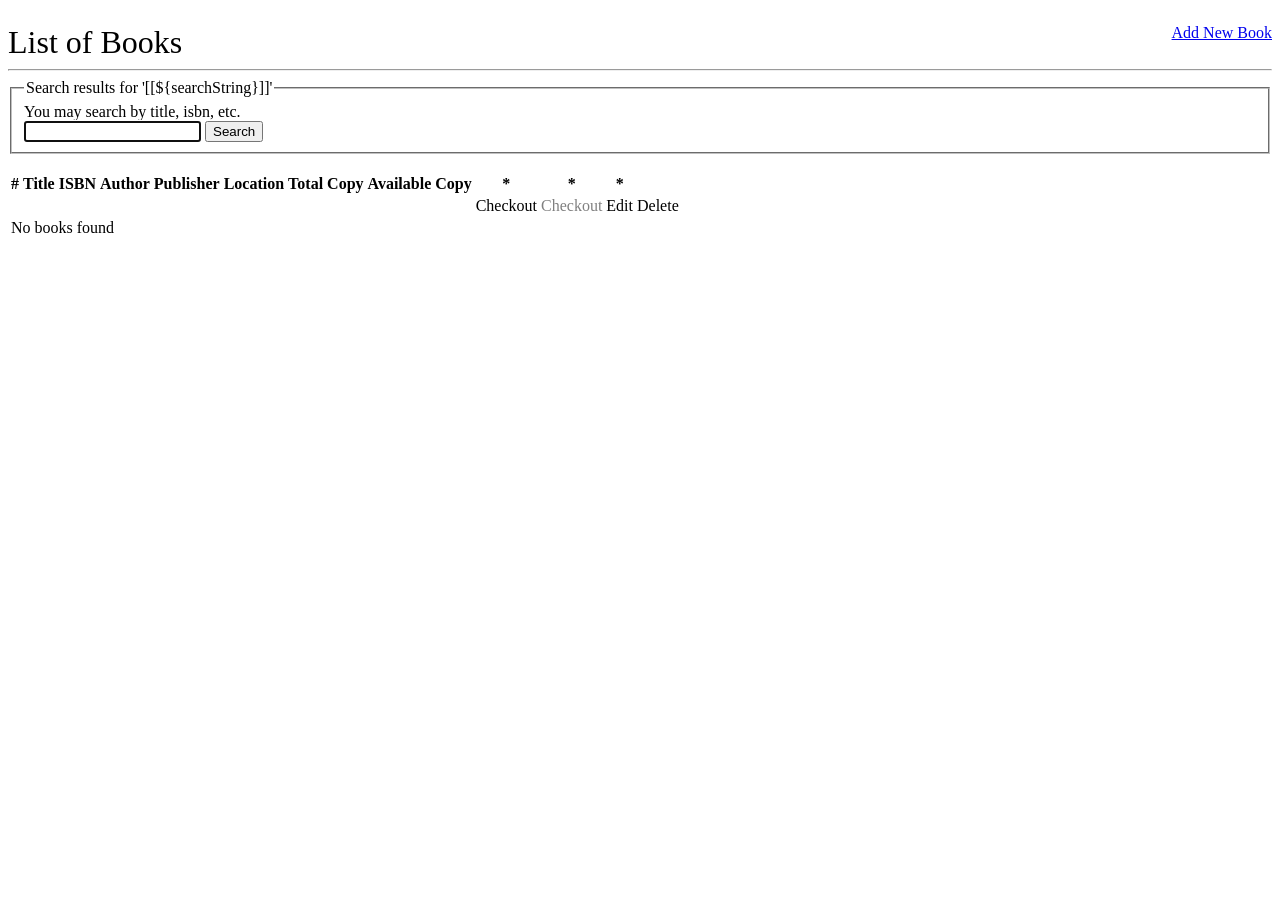
<file: src/main/resources/templates/secured/librarian/book/searchResult.html>
<!DOCTYPE html>
<html lang="en" xmlns:th="http://www.thymeleaf.org"
      xmlns:layout="http://www.ultraq.net.nz/thymeleaf/layout"
      xmlns:sec="http://www.thymeleaf.org/thymeleaf-extras-springsecurity5"
      layout:decorate="~{layouts/master-layout}">
<head>
  <title>Library - Books</title>
</head>
<body>
<div layout:fragment="content" style="padding-top:1em;" class="container">

  <main>
    <span style="font-size: 2em;" class="primary-color">List of Books</span>
    <span sec:authorize="hasAnyRole('ROLE_ADMIN', 'ROLE_LIBRARIAN')" style="float:right;">
      <a class="btn btn-outline-success btn-lg" href="/library/secured/book/new">
        <i class="fa-solid"></i> Add New Book
      </a>
    </span>
    <hr/>
    <section>
      <form action="/library/secured/book/search" method="get">
        <fieldset>
          <legend>Search results for '[[${searchString}]]'</legend>
          <label>
            You may search by title, isbn, etc.
          </label>
          <div>
            <input type="search" name="searchString" id="searchString" th:value="${searchString}" autofocus>
            <button type="submit" class="btn btn-primary btn-sm">Search</button>
          </div>
        </fieldset>
      </form>
    </section>
    <br>
    <section>
      <table class="table table-bordered table-striped table-hover">
        <thead class="thead-light">
        <tr>
          <th>#</th>
          <th>Title</th>
          <th>ISBN</th>
          <th>Author</th>
          <th>Publisher</th>
          <th>Location</th>
          <th>Total Copy</th>
          <th>Available Copy</th>
          <th sec:authorize="hasAnyRole('ROLE_ADMIN', 'ROLE_LIBRARIAN')">*</th>
          <th sec:authorize="hasAnyRole('ROLE_ADMIN', 'ROLE_LIBRARIAN')">*</th>
          <th sec:authorize="hasAnyRole('ROLE_ADMIN', 'ROLE_LIBRARIAN')">*</th>
        </tr>
        </thead>
        <tbody>
        <tr th:each="book, counter : ${books}">
          <th th:text="${counter.count}+${'.'}"></th>
          <td th:text="${book.title}"></td>
          <td th:text="${book.isbn}"></td>
          <td th:text="${book.author}"></td>
          <td th:text="${book.publisher}"></td>
          <td th:text="${book.location}"></td>
          <td th:text="${book.totalCopy}"></td>
          <td th:text="${book.availableCopy}"></td>
          <td sec:authorize="hasAnyRole('ROLE_ADMIN', 'ROLE_LIBRARIAN')" th:if="${book.availableCopy} > 0">
            <a th:href="@{'/library/secured/checkout/new/book/{bookId}'(bookId=${book.bookId})}">Checkout</a>
          </td>
          <td sec:authorize="hasAnyRole('ROLE_ADMIN', 'ROLE_LIBRARIAN')" th:unless="${book.availableCopy} > 0">
            <span style="color: grey;">Checkout</span>
          </td>
          <td sec:authorize="hasAnyRole('ROLE_ADMIN', 'ROLE_LIBRARIAN')"><a th:href="@{'/library/secured/book/edit/{bookId}'(bookId=${book.bookId})}">Edit</a></td>
          <td sec:authorize="hasAnyRole('ROLE_ADMIN', 'ROLE_LIBRARIAN')"><a th:href="@{'/library/secured/book/delete/{bookId}'(bookId=${book.bookId})}">Delete</a></td>
        </tr>
        <tr th:if="${books.isEmpty()}">
          <td colspan="11" th:align="center">No books found</td>
        </tr>
        </tbody>
      </table>
    </section>
  </main>
</div>
</body>
</html>
</file>
